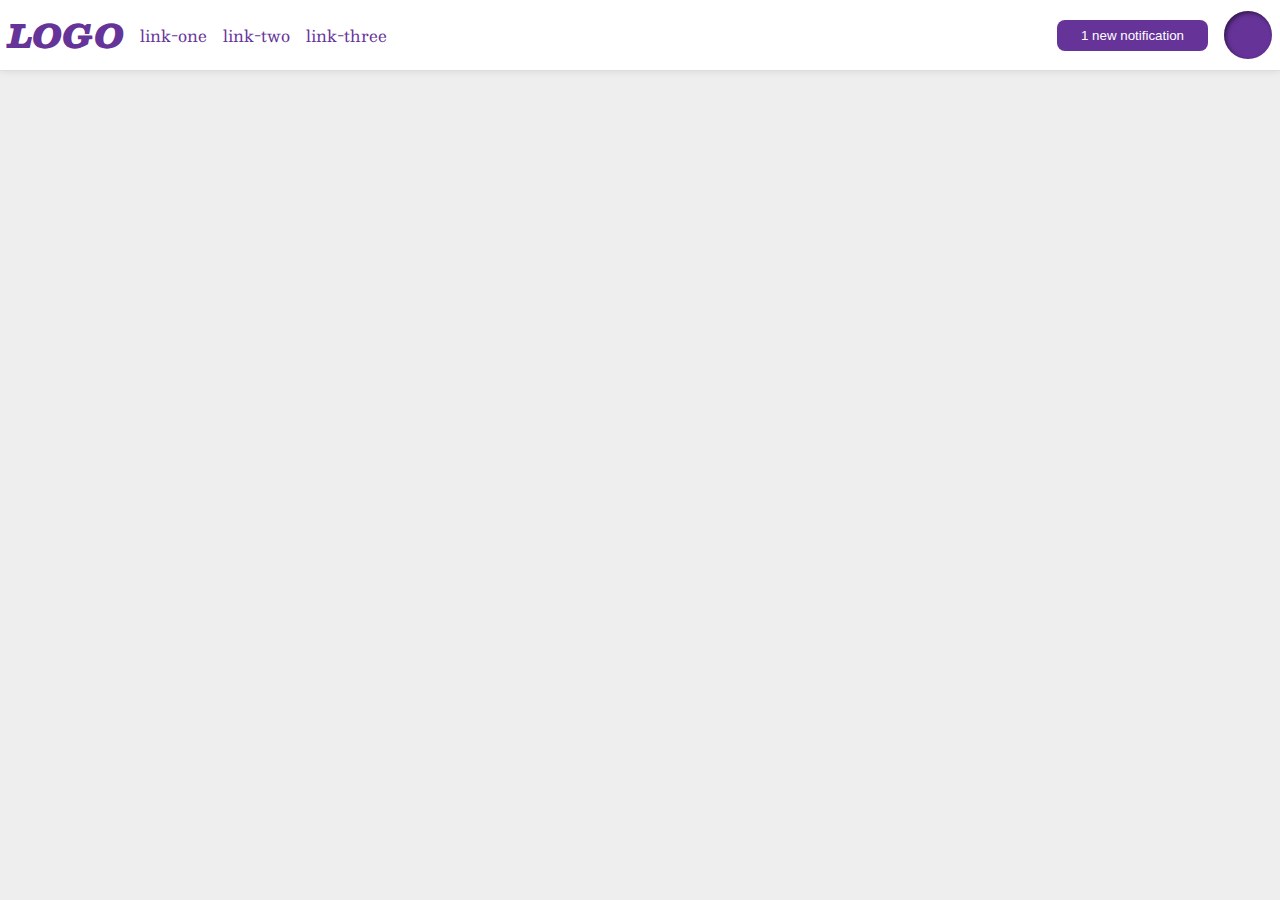
<file: foundations/flex/03-flex-header-2/index.html>
<!DOCTYPE html>
<html lang="en">
  <head>
    <meta charset="UTF-8">
    <meta http-equiv="X-UA-Compatible" content="IE=edge">
    <meta name="viewport" content="width=device-width, initial-scale=1.0">
    <title>Flex Header 2</title>
    <link rel="stylesheet" href="style.css">
  </head>
  <body>
    <div class="header">
      <div class="left-header-items">
        <div class="logo">
         LOGO
        </div>
        <ul class="links">
          <li><a href="https://google.com">link-one</a></li>
          <li><a href="https://google.com">link-two</a></li>
          <li><a href="https://google.com">link-three</a></li>
        </ul>
      </div>
      <div class="right-header-items">  
        <button class="notifications">
          1 new notification
        </button>
        <div class="profile-image"></div>
      </div>
    </div>
  </body>
</html>
</file>
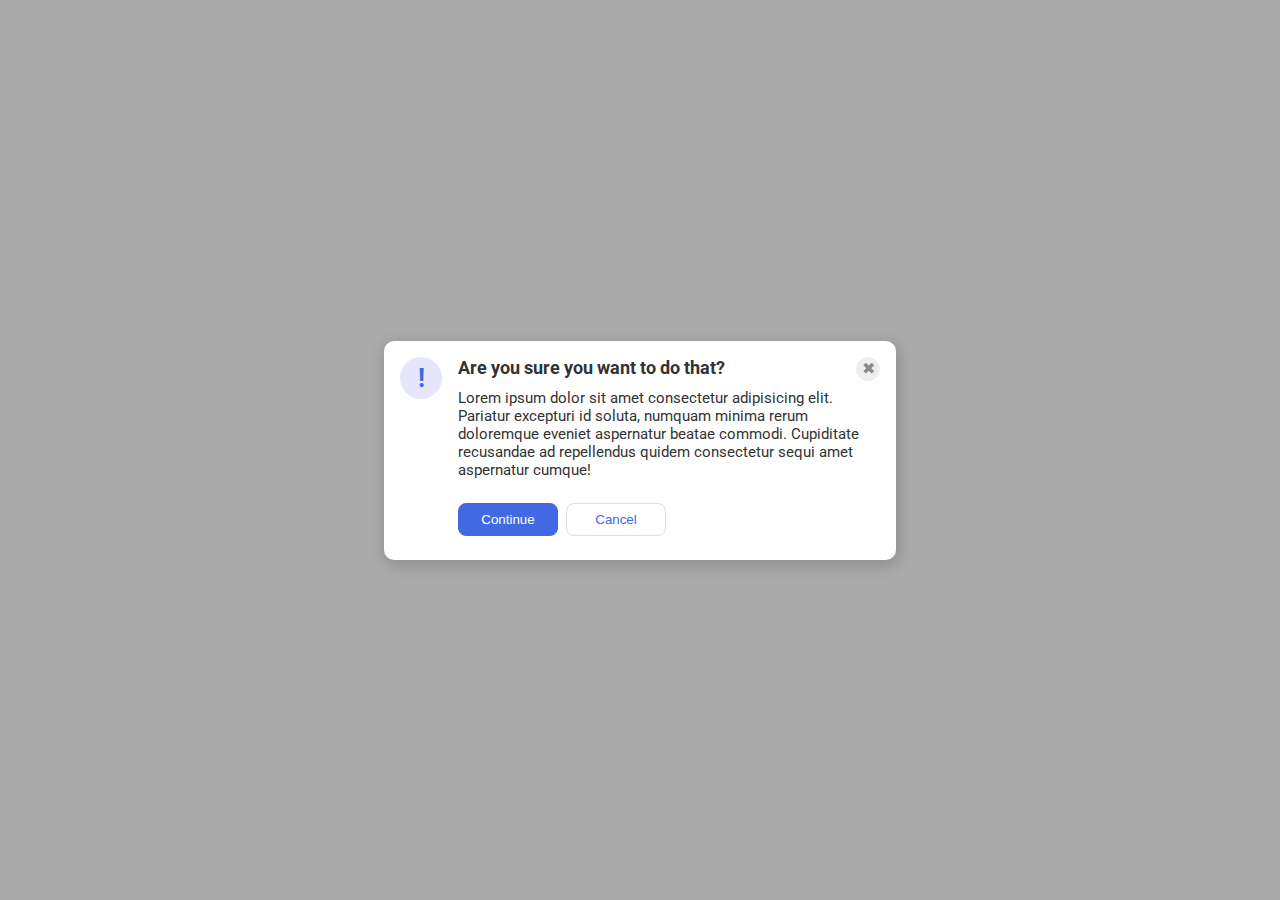
<file: foundations/flex/05-flex-modal/index.html>
<!DOCTYPE html>
<html lang="en">
  <head>
    <meta charset="UTF-8">
    <meta http-equiv="X-UA-Compatible" content="IE=edge">
    <meta name="viewport" content="width=device-width, initial-scale=1.0">
    <link rel="stylesheet" href="style.css">
    <title>Modal</title>
  </head>
  <body>
    <div class="modal">
      <div class="icon">!</div>
      <div class="container">
        <div class="header-close-button-container">
          <div class="header">Are you sure you want to do that?</div>
          <button class="close-button">✖</button>
        </div>  
        <div class="text">Lorem ipsum dolor sit amet consectetur adipisicing elit. Pariatur excepturi id soluta, numquam minima rerum doloremque eveniet aspernatur beatae commodi. Cupiditate recusandae ad repellendus quidem consectetur sequi amet aspernatur cumque!</div>
        <div class="bottom-buttons-container">
          <button class="continue">Continue</button>
          <button class="cancel">Cancel</button>
        </div>  
      </div>  
    </div>
  </body>
</html>
</file>
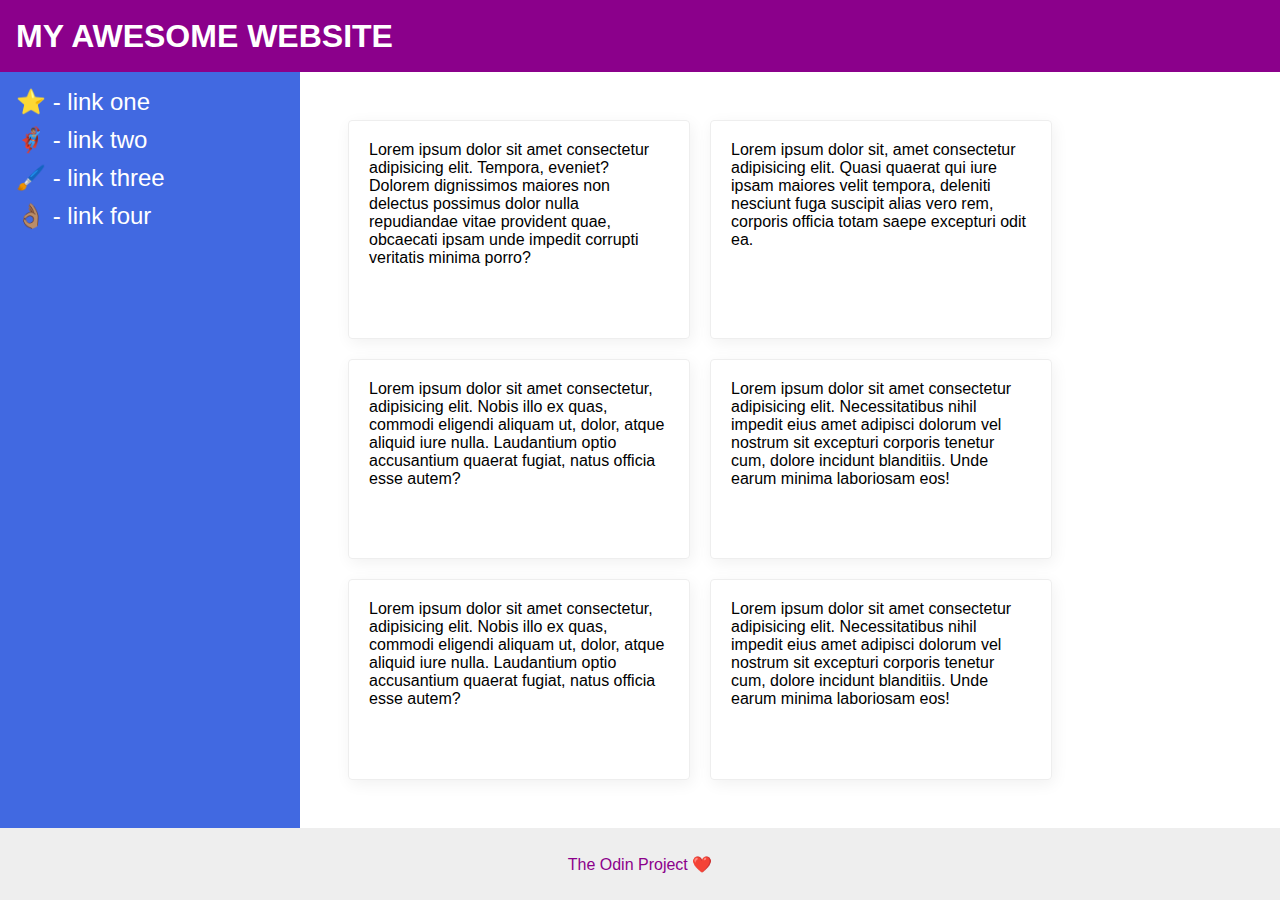
<file: foundations/flex/07-flex-layout-2/index.html>
<!DOCTYPE html>
<html lang="en">
  <head>
    <meta charset="UTF-8">
    <meta http-equiv="X-UA-Compatible" content="IE=edge">
    <meta name="viewport" content="width=device-width, initial-scale=1.0">
    <title>The Holy Grail</title>
    <link rel="stylesheet" href="style.css">
  </head>
  <body>
    <div class="header">
      MY AWESOME WEBSITE
    </div>
    
    <div class="content">
      <div class="sidebar">
        <ul>
          <li><a href="#">⭐ - link one</a></li>
          <li><a href="#">🦸🏽‍♂️ - link two</a></li>
          <li><a href="#">🖌️ - link three</a></li>
          <li><a href="#">👌🏽 - link four</a></li>
        </ul>
      </div>

      <div class="cards">
        <div class="card">Lorem ipsum dolor sit amet consectetur adipisicing elit. Tempora, eveniet? Dolorem dignissimos maiores non delectus possimus dolor nulla repudiandae vitae provident quae, obcaecati ipsam unde impedit corrupti veritatis minima porro?</div>
        <div class="card">Lorem ipsum dolor sit, amet consectetur adipisicing elit. Quasi quaerat qui iure ipsam maiores velit tempora, deleniti nesciunt fuga suscipit alias vero rem, corporis officia totam saepe excepturi odit ea.</div>
        <div class="card">Lorem ipsum dolor sit amet consectetur, adipisicing elit. Nobis illo ex quas, commodi eligendi aliquam ut, dolor, atque aliquid iure nulla. Laudantium optio accusantium quaerat fugiat, natus officia esse autem?</div>
        <div class="card">Lorem ipsum dolor sit amet consectetur adipisicing elit. Necessitatibus nihil impedit eius amet adipisci dolorum vel nostrum sit excepturi corporis tenetur cum, dolore incidunt blanditiis. Unde earum minima laboriosam eos!</div>
        <div class="card">Lorem ipsum dolor sit amet consectetur, adipisicing elit. Nobis illo ex quas, commodi eligendi aliquam ut, dolor, atque aliquid iure nulla. Laudantium optio accusantium quaerat fugiat, natus officia esse autem?</div>
        <div class="card">Lorem ipsum dolor sit amet consectetur adipisicing elit. Necessitatibus nihil impedit eius amet adipisci dolorum vel nostrum sit excepturi corporis tenetur cum, dolore incidunt blanditiis. Unde earum minima laboriosam eos!</div>
      </div>
    </div>  

    <div class="footer">
      The Odin Project ❤️
    </div>
  </body>
</html>
</file>
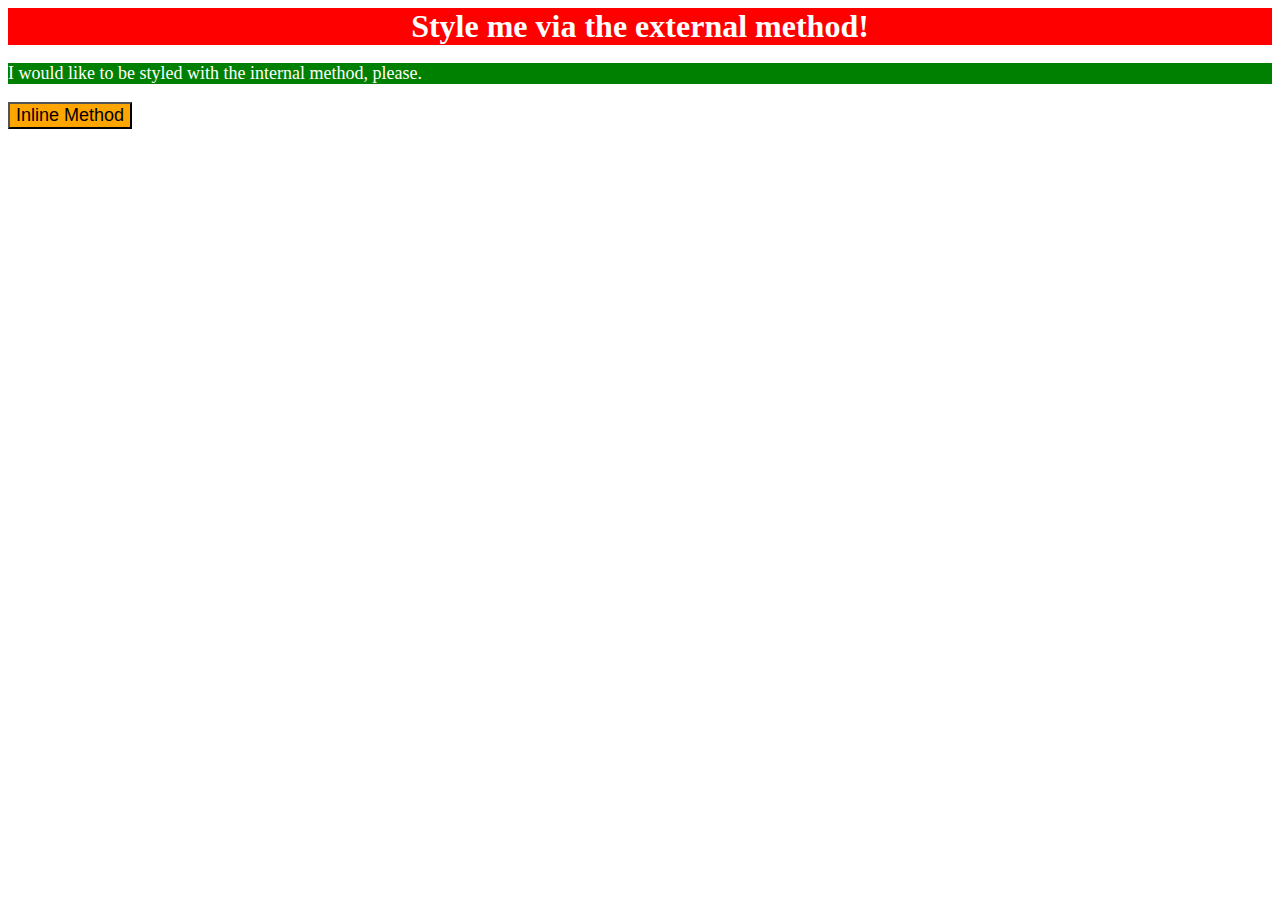
<file: foundations/intro-to-css/01-css-methods/index.html>
<!DOCTYPE html>
<html lang="en">
  <head>
    <meta charset="UTF-8">
    <meta http-equiv="X-UA-Compatible" content="IE=edge">
    <meta name="viewport" content="width=device-width, initial-scale=1.0">
    <title>Methods for Adding CSS</title>
    <link rel="stylesheet" href="style.css">
    <style>
      p {
        font-size: 18px;
        color: white;
        background-color: green;
      }
    </style>
  </head>
  <body>
    <div>Style me via the external method!</div>
    <p>I would like to be styled with the internal method, please.</p>
    <button style="background-color: orange; font-size: 18px;">Inline Method</button>
  </body>
</html>
</file>
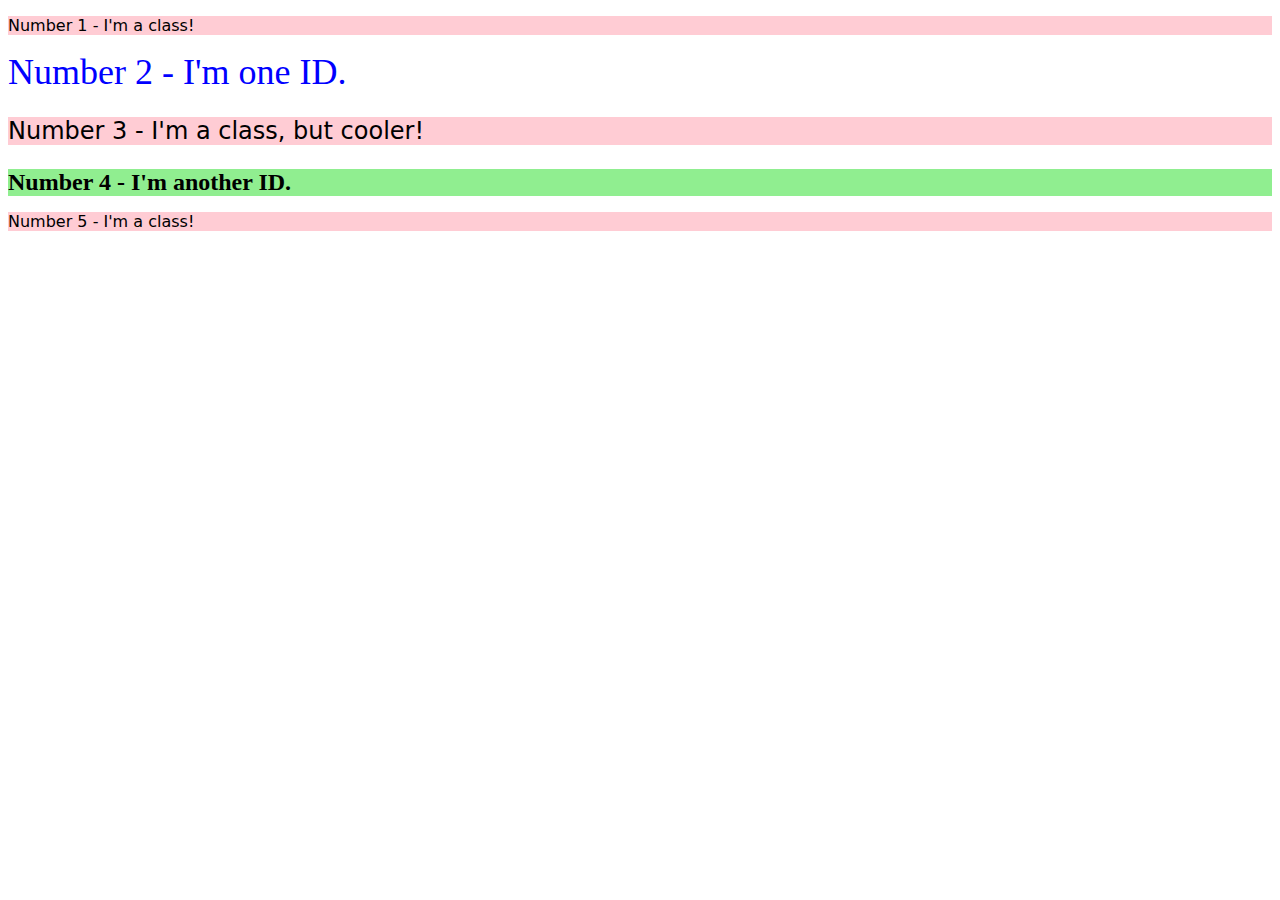
<file: foundations/intro-to-css/02-class-id-selectors/index.html>
<!DOCTYPE html>
<html lang="en">
  <head>
    <meta charset="UTF-8">
    <meta http-equiv="X-UA-Compatible" content="IE=edge">
    <meta name="viewport" content="width=device-width, initial-scale=1.0">
    <title>Class and ID Selectors</title>
    <link rel="stylesheet" href="style.css">
  </head>
  <body>
    <p class="odd">Number 1 - I'm a class!</p>
    <div id="d2">Number 2 - I'm one ID.</div>
    <p class="odd middle">Number 3 - I'm a class, but cooler!</p>
    <div id="d4">Number 4 - I'm another ID.</div>
    <p class="odd">Number 5 - I'm a class!</p>
  </body>
</html>
</file>
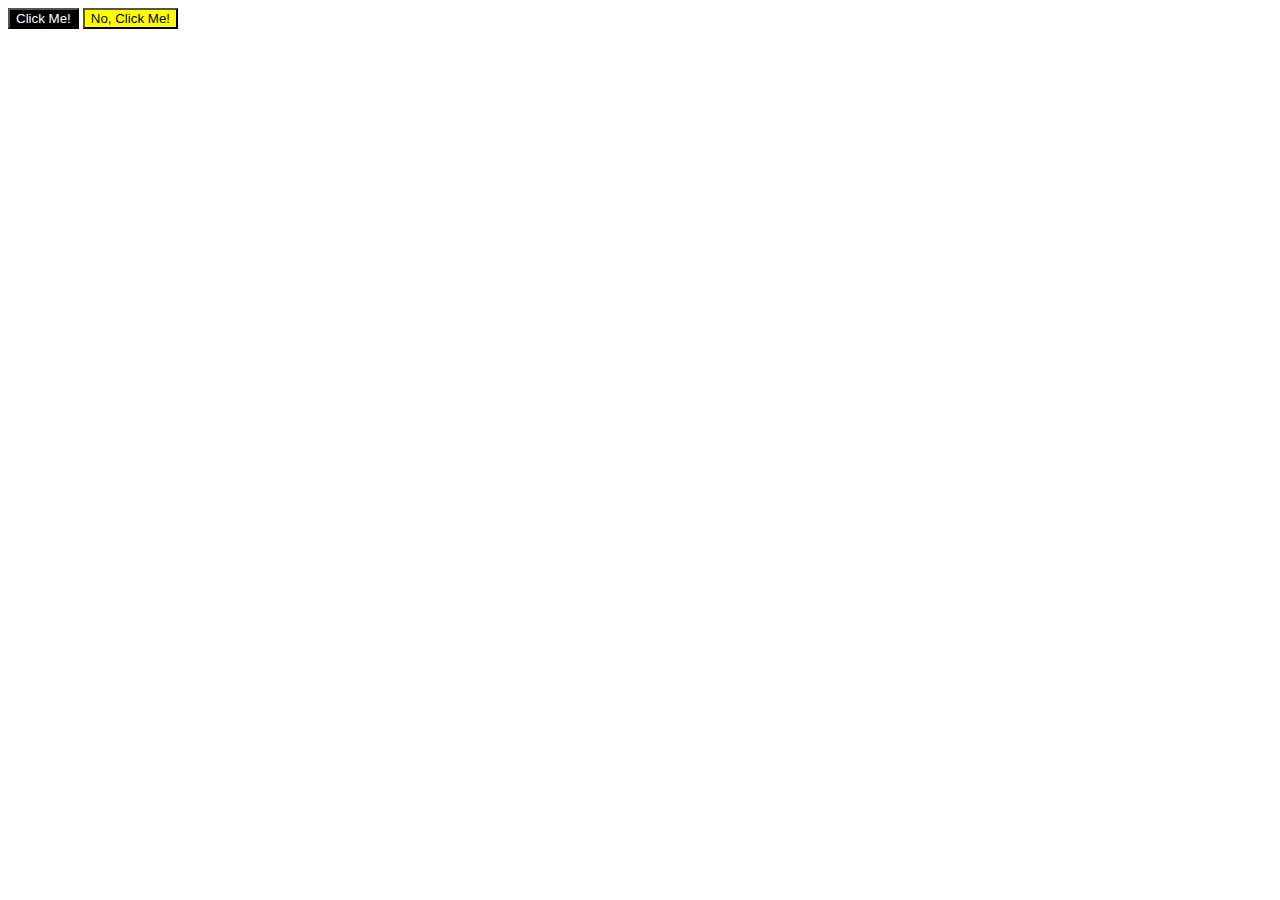
<file: foundations/intro-to-css/03-grouping-selectors/index.html>
<!DOCTYPE html>
<html lang="en">
  <head>
    <meta charset="UTF-8">
    <meta http-equiv="X-UA-Compatible" content="IE=edge">
    <meta name="viewport" content="width=device-width, initial-scale=1.0">
    <title>Grouping Selectors</title>
    <link rel="stylesheet" href="style.css">
  </head>
  <body>
    <button class="button1">Click Me!</button>
    <button class="button2">No, Click Me!</button>
  </body>
</html>
</file>
<file: foundations/flex/03-flex-header-2/style.css>
/* this is some magical font-importing.  
you'll learn about it later. */
@import url('https://fonts.googleapis.com/css2?family=Besley:ital,wght@0,400;1,900&display=swap');

body {
  margin: 0;
  background: #eee;
  font-family: Besley, serif;
}

.header {
  background: white;
  border-bottom: 1px solid #ddd;
  box-shadow: 0 0 8px rgba(0,0,0,.1);
  display: flex;
  justify-content: space-between;
  padding: 8px;
}

.profile-image {
  background: rebeccapurple;
  box-shadow: inset 2px 2px 4px rgba(0,0,0,.5);
  border-radius: 50%;
  width: 48px;
  height: 48px;
}

.logo {
  color: rebeccapurple;
  font-size: 32px;
  font-weight: 900;
  font-style: italic;
}

button {
  border: none;
  border-radius: 8px;
  background: rebeccapurple;
  color: white;
  padding: 8px 24px;
}

a {
  /* this removes the line under our links */
  text-decoration: none;
  color: rebeccapurple;
}

ul {
  list-style-type: none;
  display: flex;
  margin: 0;
  padding: 0;
  gap: 16px;
}

.left-header-items, .right-header-items {
  display: flex;
  align-items: center;
  gap: 16px;
}
</file>
<file: foundations/flex/05-flex-modal/style.css>
@import url('https://fonts.googleapis.com/css2?family=Roboto:wght@400;700&display=swap');

html, body {
  height: 100%;
}

body {
  font-family: Roboto, sans-serif;
  font-size: 15px;
  margin: 0;
  background: #aaa;
  color: #333;
  /* I'll give you this one for free lol */
  display: flex;
  align-items: center;
  justify-content: center;
}

.header {
  font-size: 18px;
  font-weight: 700;
}

.modal {
  background: white;
  width: 480px;
  border-radius: 10px;
  box-shadow: 2px 4px 16px rgba(0,0,0,.2);
  padding: 8px;
  display: flex;
  padding: 16px;
  gap: 16px;
}

.icon {
  color: royalblue;
  font-size: 26px;
  font-weight: 700;
  background: lavender;
  width: 42px;
  height: 42px;
  border-radius: 50%;
  display: flex;
  align-items: center;
  justify-content: center;
  flex-shrink: 0;
}

.close-button {
  background: #eee;
  border-radius: 50%;
  color: #888;
  font-weight: 400;
  font-size: 16px;
  height: 24px;
  width: 24px;
  display: flex;
  align-items: center;
  justify-content: center;
  border: 1px solid #eee;
  padding: 0;
}

button {
  cursor: pointer;
  padding: 8px 16px;
  border-radius: 8px;
}

button.continue {
  background: royalblue;
  border: 1px solid royalblue;
  color: white;
  width: 100px;
}

button.cancel {
  background: white;
  border: 1px solid #ddd;
  color: royalblue;
  width: 100px;
}

.container {
  display: flex;
  flex-direction: column;
  gap: 8px;
}

.header-close-button-container {
  display: flex;
  justify-content: space-between;
}

.bottom-buttons-container {
  display: flex;
  gap: 8px;
  margin-bottom: 8px;
}

.text {
  margin-bottom: 16px;
}
</file>
<file: foundations/flex/07-flex-layout-2/style.css>
body {
  font-family: -apple-system, BlinkMacSystemFont, 'Segoe UI', Roboto, Oxygen, Ubuntu, Cantarell, 'Open Sans', 'Helvetica Neue', sans-serif;
  margin: 0;
  min-height: 100vh;
  display: flex;
  flex-direction: column;
}

.header {
  height: 72px;
  background: darkmagenta;
  color: white;
  font-size: 32px;
  font-weight: 900;
  display: flex;
  justify-content: flex-start;
  align-items: center;
  padding-left: 16px;
}

.footer {
  height: 72px;
  background: #eee;
  color: darkmagenta;
  display: flex;
  justify-content: center;
  align-items: center;
}

.sidebar {
  width: 300px;
  background: royalblue;
  box-sizing: border-box;
  display: flex;
  justify-content: flex-start;
  align-items: flex-start;
  flex-direction: column;
  flex-shrink: 0;
  padding: 16px;
}

.card {
  border: 1px solid #eee;
  box-shadow: 2px 4px 16px rgba(0,0,0,.06);
  border-radius: 4px;
  width: 300px;
  padding: 20px;
}

.content {
  display: flex;
  flex: 1;
}

.cards {
  display: flex;
  flex-wrap: wrap;
  padding: 48px;
  gap: 20px;
  flex: 1;
}

ul {
  list-style-type: none;
  margin: 0;
  padding: 0;
}

li {
  margin-bottom: 10px;
}

a {
  text-decoration: none;
  color: white;
  font-size: 24px;
}
</file>
<file: foundations/intro-to-css/01-css-methods/style.css>
div {
    color: white;
    background-color: red;
    font-size: 32px;
    font-weight: bold;
    text-align: center;
}
</file>
<file: foundations/intro-to-css/02-class-id-selectors/style.css>
.odd {
    background-color: #ffccd4;
    font-family: Verdana, 'DejaVu Sans', sans-serif;
}

#d2 {
    color: #0000ff;
    font-size: 36px;
}

.odd.middle {
    font-size: 24px;
}

#d4 {
    background-color: #90EE90;
    font-size: 24px;
    font-weight: bold;
}
</file>
<file: foundations/intro-to-css/03-grouping-selectors/style.css>
.button1 {
    background-color: black;
    color: white;
}

.button2 {
    background-color: yellow;
}

.button1.button2 {
    font-size: 28px;
    font-family: Helvetica, 'Times New Roman', sans-serif;
}
</file>
